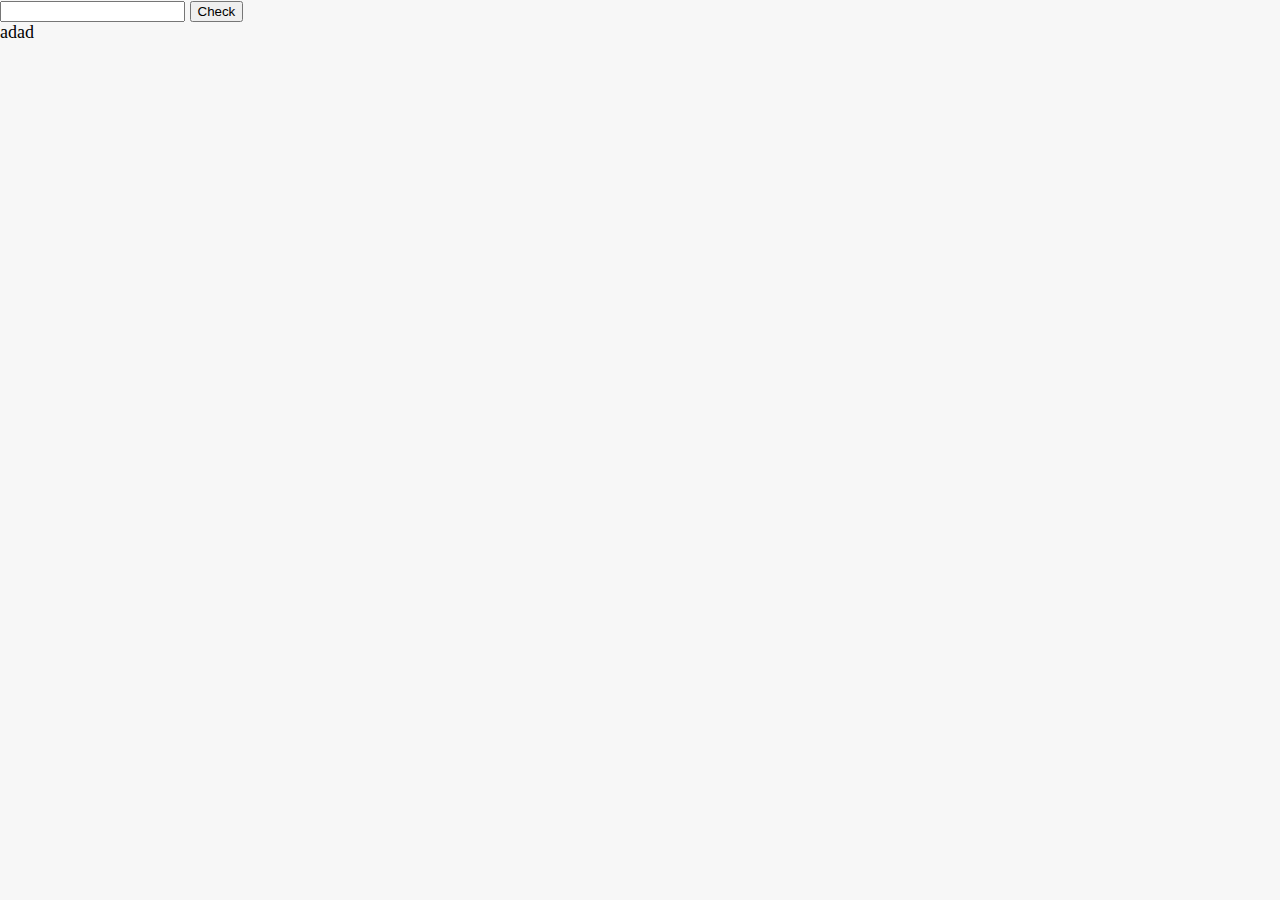
<file: apps/palindrome/index.html>
<!DOCTYPE html>
<html lang="en">
  <head>
    <meta charset="UTF-8" />
    <meta name="viewport" content="width=device-width" />
    <title>Document</title>
    <link rel="stylesheet" href="style.css" />
  </head>
  <body>
    <div class="container">
      <input type="text" id="text-input" />
      <button id="check-btn">Check</button>
      <div id="result">adad</div>
    </div>

    <script src="palindrome.js"></script>
  </body>
</html>
</file>
<file: apps/palindrome/style.css>
body {
  background-color: #f7f7f7;
  font-size: 18px;
  box-sizing: border-box;
  margin: 0;
}

#container {
  justify-content: center;
  align-items: center;
  text-align: center;
  margin-left: 300px;
  height: 200px;
  width: 200px;
  padding-left: 200px;
}
</file>
